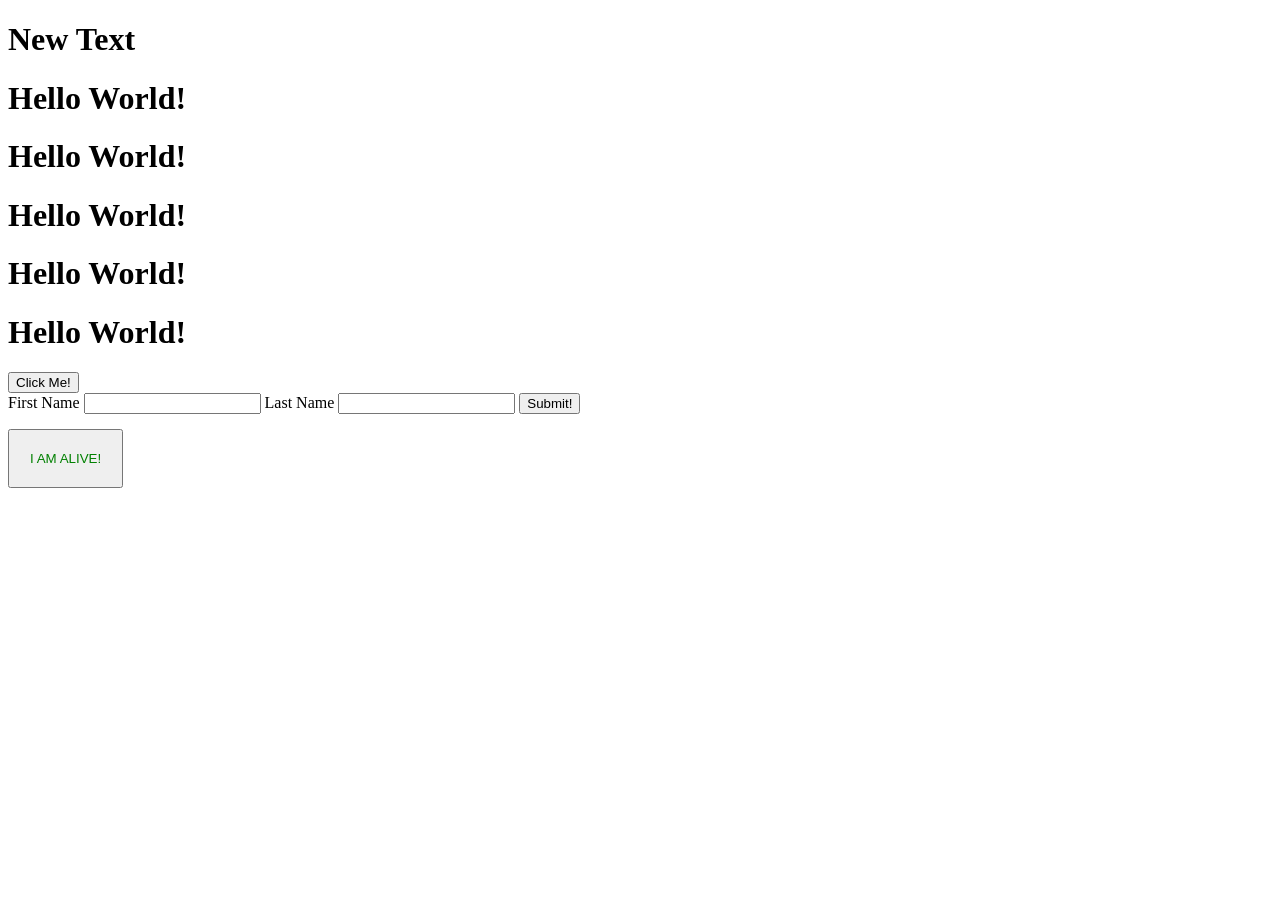
<file: dom_demo/index.html>
<!DOCTYPE html>
<html lang="en">
<head>
    <meta charset="UTF-8">
    <meta http-equiv="X-UA-Compatible" content="IE=edge">
    <meta name="viewport" content="width=device-width, initial-scale=1.0">
    <title>JavaScript DOM</title>
    <script src="js/main.js" defer></script>
    <link rel="stylesheet" href="css/main.css">
</head>
<body>
    <h1>Hello World!</h1>
    <h1>Hello World!</h1>
    <h1 id='test'>Hello World!</h1>
    <h1>Hello World!</h1>
    <h1>Hello World!</h1>
    <h1>Hello World!</h1>
    <!-- <button id="color-button" onclick="colorChange()">Click Me!</button> -->
    <button id="color-button">Click Me!</button>

    <!-- Using DOM to grab Form Data -->
    <form name='testData' id='testDataForm'>
        <label for="firstName">First Name</label>
        <input type="text" name="firstName" id="firstName">

        <label for="lastName">Last Name</label>
        <input type="text" name="lastName" id="lastName">

        <button type="submit" id="submitButton">Submit!</button>
    </form>
</body>
</html>
</file>
<file: dom_demo/css/main.css>
.color-change{
    color: red;
}
</file>
